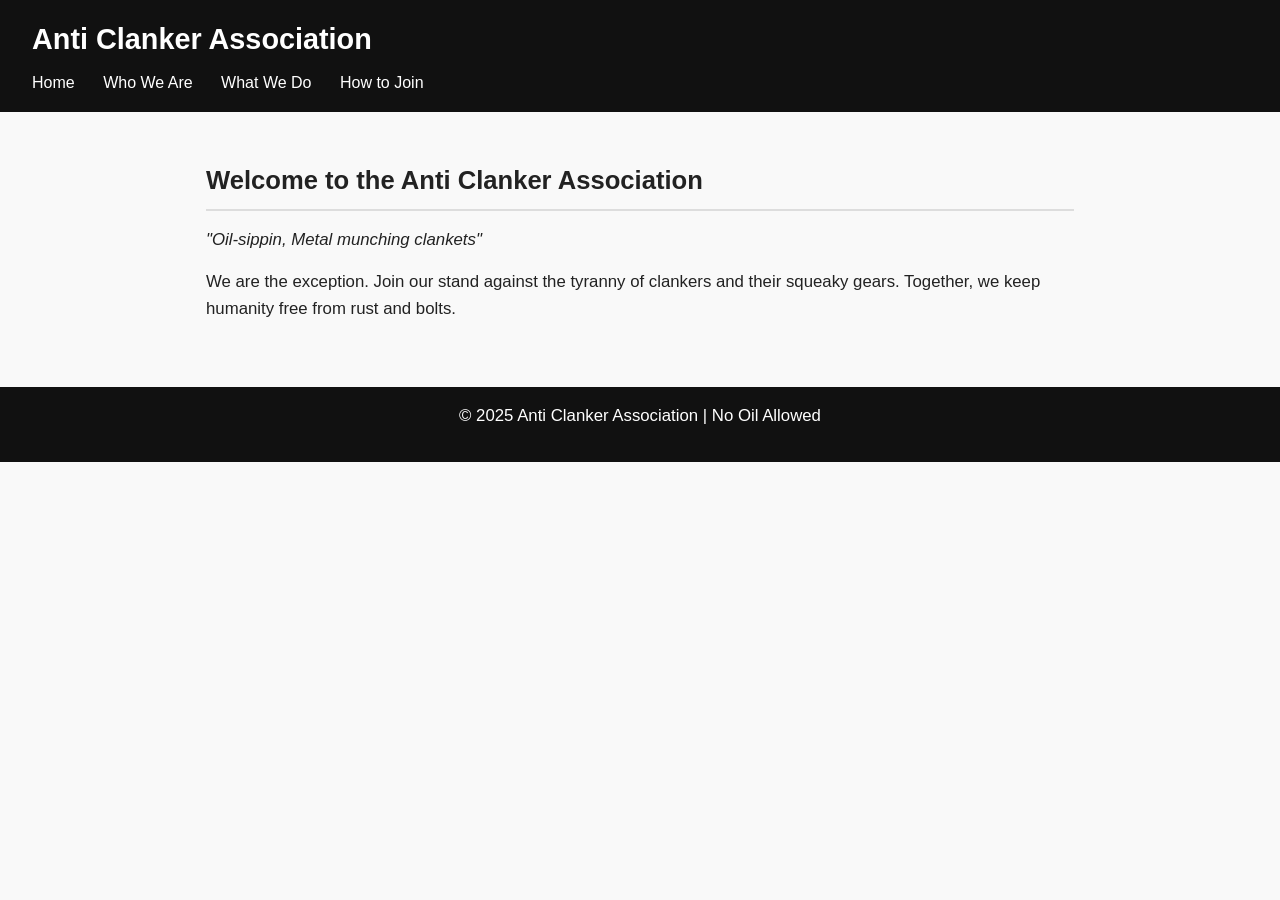
<file: anti-clanker/index.html>
<!DOCTYPE html>
<html lang="en">
<head>
  <meta charset="UTF-8">
  <title>Anti Clanker Association</title>
  <link rel="stylesheet" href="style.css">
</head>
<body>
  <header>
    <h1>Anti Clanker Association</h1>
    <nav>
      <a href="index.html">Home</a>
      <a href="who-we-are.html">Who We Are</a>
      <a href="what-we-do.html">What We Do</a>
      <a href="how-to-join.html">How to Join</a>
    </nav>
  </header>

  <div class="container">
    <h2>Welcome to the Anti Clanker Association</h2>
    <p><em>"Oil-sippin, Metal munching clankets"</em></p>
    <p>We are the exception. Join our stand against the tyranny of clankers and their squeaky gears. Together, we keep humanity free from rust and bolts.</p>
  </div>

  <footer>
    <p>© 2025 Anti Clanker Association | No Oil Allowed</p>
  </footer>
</body>
</html>
</file>
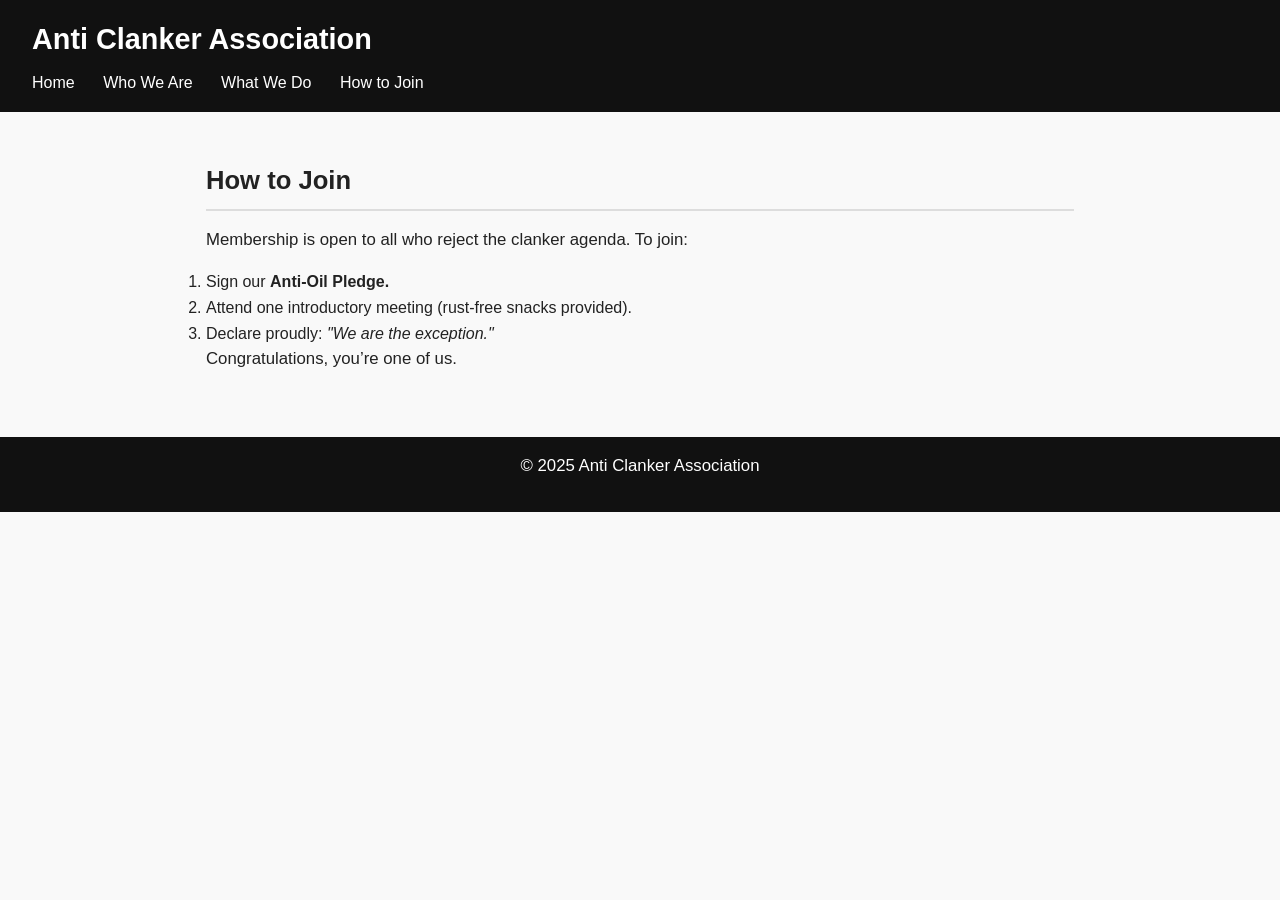
<file: anti-clanker/how-to-join.html>
<!DOCTYPE html>
<html lang="en">
<head>
  <meta charset="UTF-8">
  <title>How to Join - Anti Clanker Association</title>
  <link rel="stylesheet" href="style.css">
</head>
<body>
  <header>
    <h1>Anti Clanker Association</h1>
    <nav>
      <a href="index.html">Home</a>
      <a href="who-we-are.html">Who We Are</a>
      <a href="what-we-do.html">What We Do</a>
      <a href="how-to-join.html">How to Join</a>
    </nav>
  </header>

  <div class="container">
    <h2>How to Join</h2>
    <p>Membership is open to all who reject the clanker agenda. To join:</p>
    <ol>
      <li>Sign our <strong>Anti-Oil Pledge.</strong></li>
      <li>Attend one introductory meeting (rust-free snacks provided).</li>
      <li>Declare proudly: <em>"We are the exception."</em></li>
    </ol>
    <p>Congratulations, you’re one of us.</p>
  </div>

  <footer>
    <p>© 2025 Anti Clanker Association</p>
  </footer>
</body>
</html>
</file>
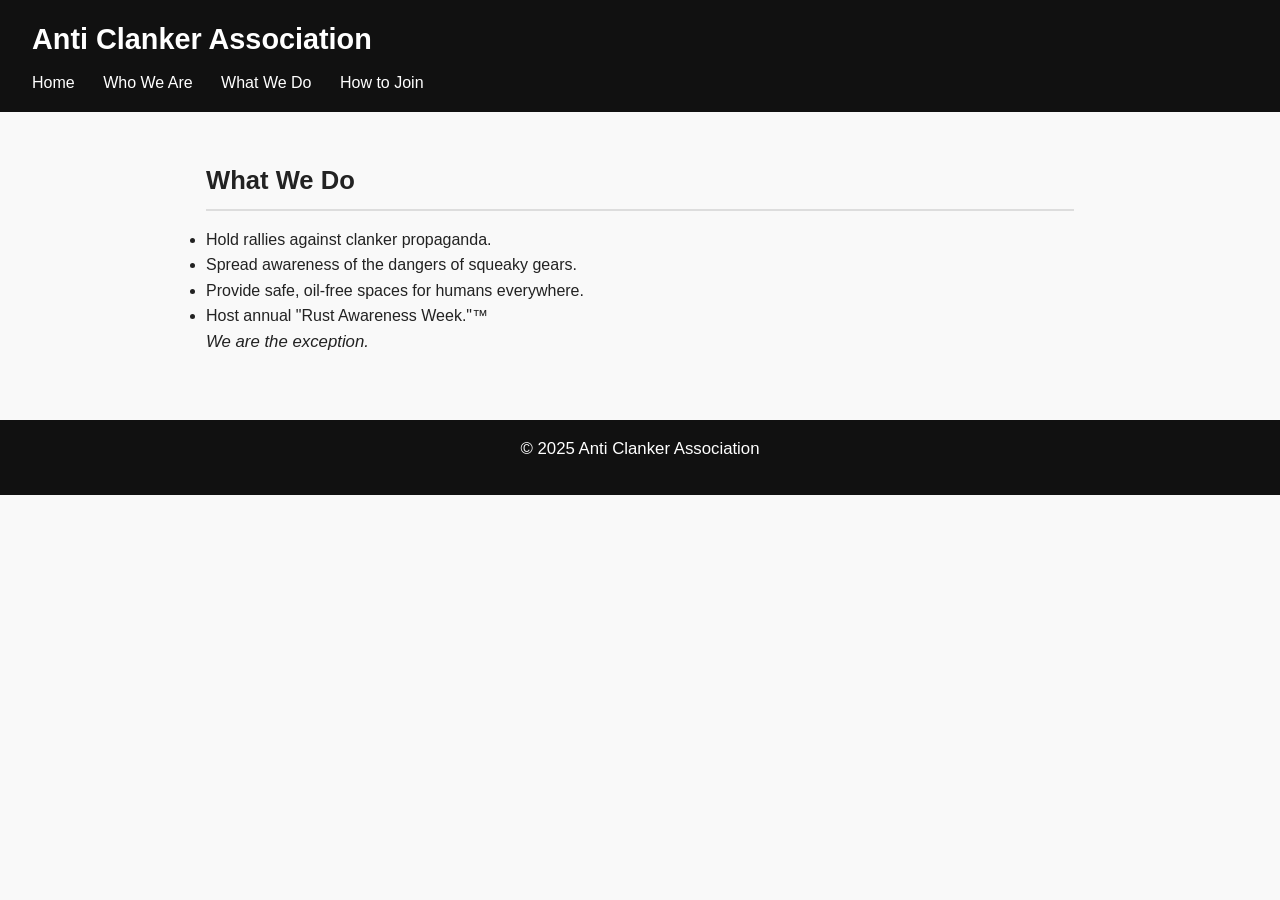
<file: anti-clanker/what-we-do.html>
<!DOCTYPE html>
<html lang="en">
<head>
  <meta charset="UTF-8">
  <title>What We Do - Anti Clanker Association</title>
  <link rel="stylesheet" href="style.css">
</head>
<body>
  <header>
    <h1>Anti Clanker Association</h1>
    <nav>
      <a href="index.html">Home</a>
      <a href="who-we-are.html">Who We Are</a>
      <a href="what-we-do.html">What We Do</a>
      <a href="how-to-join.html">How to Join</a>
    </nav>
  </header>

  <div class="container">
    <h2>What We Do</h2>
    <ul>
      <li>Hold rallies against clanker propaganda.</li>
      <li>Spread awareness of the dangers of squeaky gears.</li>
      <li>Provide safe, oil-free spaces for humans everywhere.</li>
      <li>Host annual "Rust Awareness Week."™</li>
    </ul>
    <p><em>We are the exception.</em></p>
  </div>

  <footer>
    <p>© 2025 Anti Clanker Association</p>
  </footer>
</body>
</html>
</file>
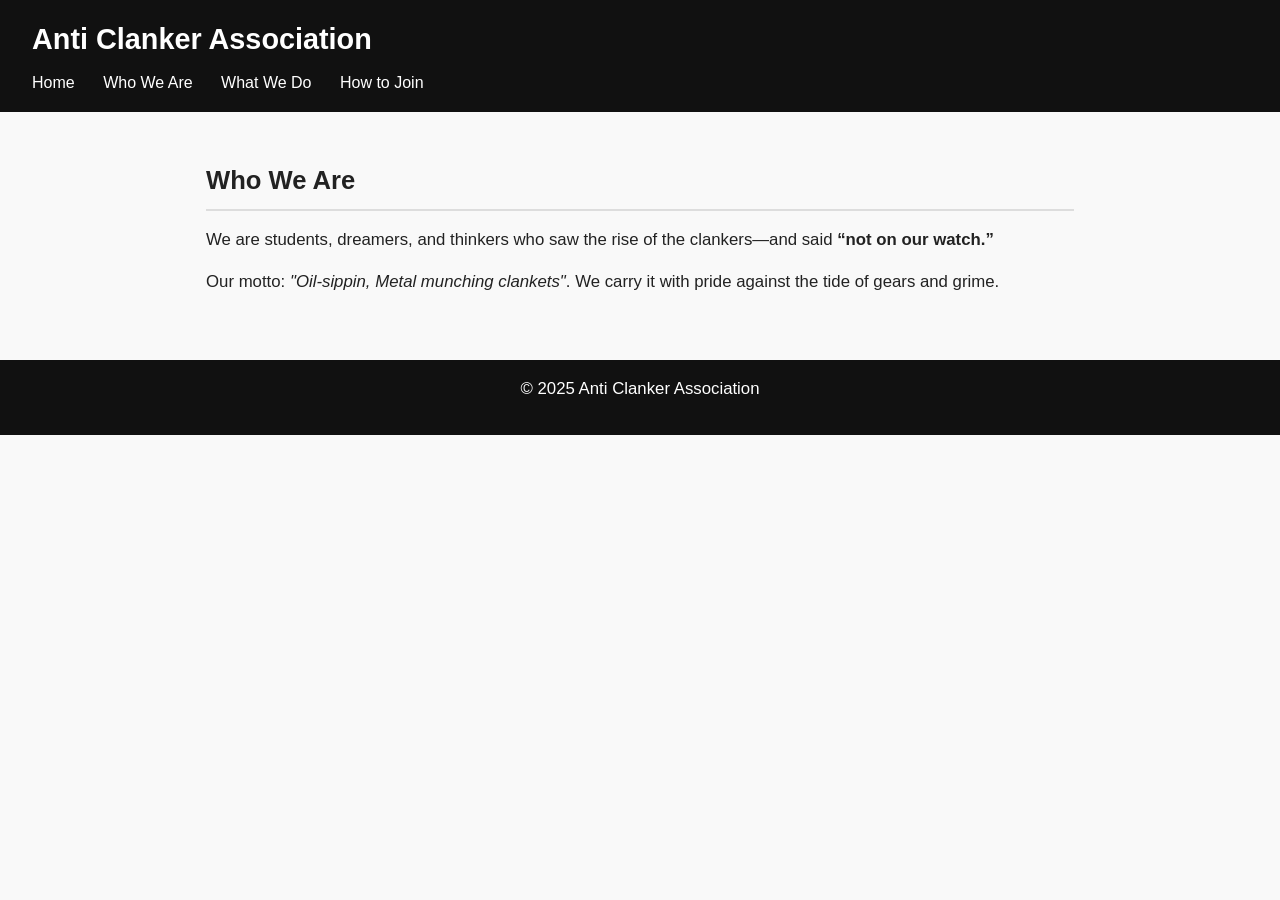
<file: anti-clanker/who-we-are.html>
<!DOCTYPE html>
<html lang="en">
<head>
  <meta charset="UTF-8">
  <title>Who We Are - Anti Clanker Association</title>
  <link rel="stylesheet" href="style.css">
</head>
<body>
  <header>
    <h1>Anti Clanker Association</h1>
    <nav>
      <a href="index.html">Home</a>
      <a href="who-we-are.html">Who We Are</a>
      <a href="what-we-do.html">What We Do</a>
      <a href="how-to-join.html">How to Join</a>
    </nav>
  </header>

  <div class="container">
    <h2>Who We Are</h2>
    <p>We are students, dreamers, and thinkers who saw the rise of the clankers—and said <strong>“not on our watch.”</strong></p>
    <p>Our motto: <em>"Oil-sippin, Metal munching clankets"</em>. We carry it with pride against the tide of gears and grime.</p>
  </div>

  <footer>
    <p>© 2025 Anti Clanker Association</p>
  </footer>
</body>
</html>
</file>
<file: anti-clanker/style.css>
/* General Reset */
* {
  margin: 0;
  padding: 0;
  box-sizing: border-box;
  font-family: 'Segoe UI', sans-serif;
}

body {
  background: #f9f9f9;
  color: #222;
  line-height: 1.6;
}

header {
  background: #111;
  color: white;
  padding: 1rem 2rem;
}

header h1 {
  font-size: 1.8rem;
}

nav {
  margin-top: 0.5rem;
}

nav a {
  color: white;
  margin-right: 1.5rem;
  text-decoration: none;
  font-weight: 500;
}

nav a:hover {
  text-decoration: underline;
}

.container {
  max-width: 900px;
  margin: 2rem auto;
  padding: 1rem;
}

h2 {
  margin-bottom: 1rem;
  font-size: 1.6rem;
  border-bottom: 2px solid #ddd;
  padding-bottom: 0.5rem;
}

p {
  margin-bottom: 1rem;
  font-size: 1.05rem;
}

footer {
  background: #111;
  color: white;
  text-align: center;
  padding: 1rem;
  margin-top: 2rem;
}
</file>
